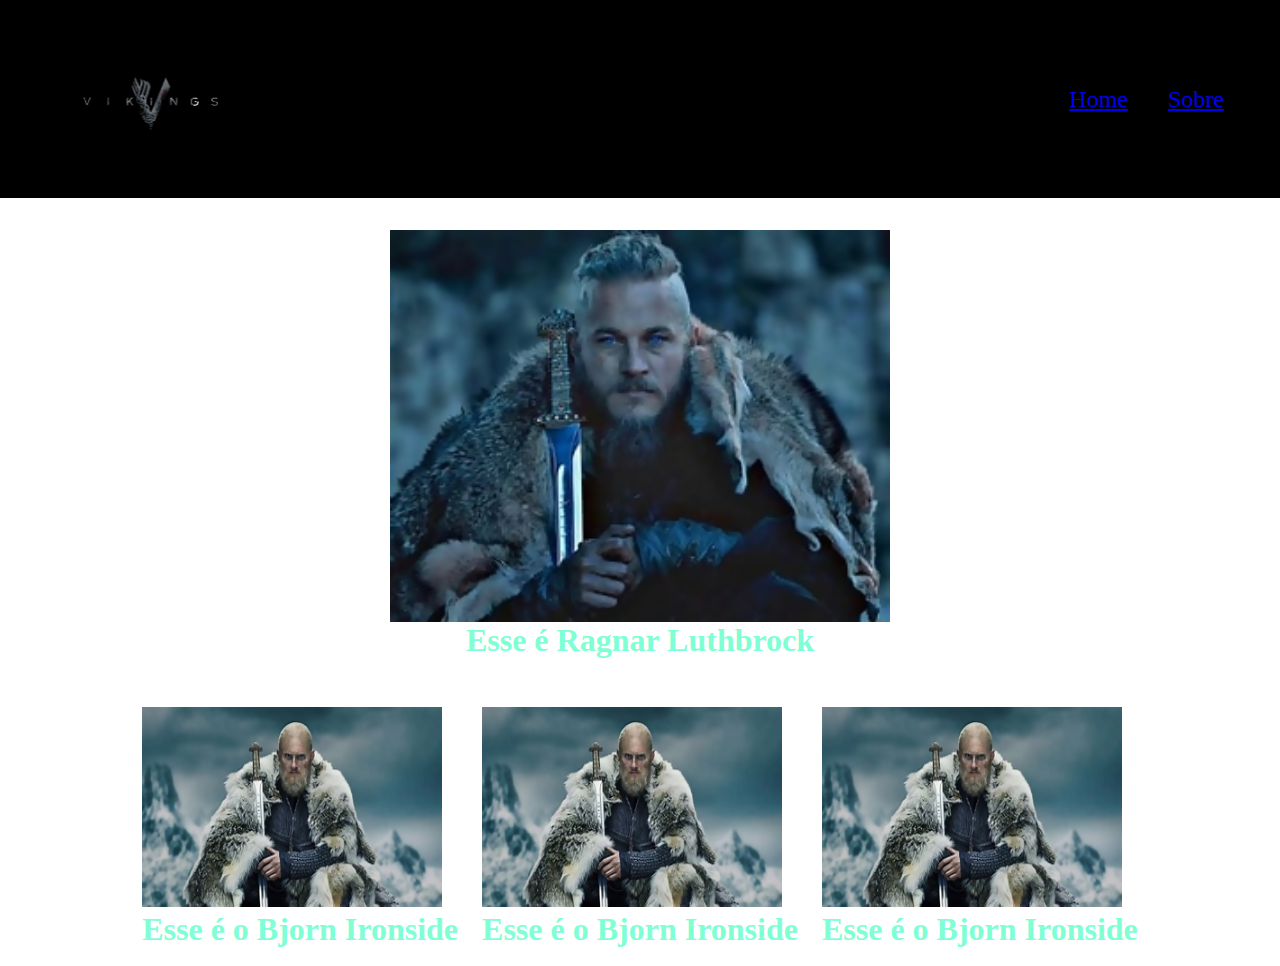
<file: index.html>
<!DOCTYPE html>
<html lang="pt-br">
<head>
    <link rel="stylesheet" href="./css/style.css">
    <meta charset="UTF-8">
    <meta http-equiv="X-UA-Compatible" content="IE=edge">
    <meta name="viewport" content="width=device-width, initial-scale=1.0">
    <title>Vikings</title>
</head>
<body>
    <header>
        <nav>
            <img id="logo" src="imagens/logoVikings-removebg-preview.png    " alt="Logo do Vikings">
            <ul>
                <a href="index.html"><li>Home</li></a>
                <a href="sobre.html"><li>Sobre</li></a>
            </ul>
        </nav>
    </header>
    <main>
        <img class="imgPrincipal" src="imagens/Ragnar.png" alt="imagem">
        <h1 class="titulo">Esse é Ragnar Luthbrock</h1>
        
        <section class="seçãoImagens">

            <div>
                <img class="seçãoImagens__img" src="imagens/Bjorn.png" alt="Bjorn">
                <h1 class="titulo">Esse é o Bjorn Ironside</h1>
                <p class="paragrafo">Filho de Ragnar</p>
            </div>

            <div>
                <img class="seçãoImagens__img" src="imagens/Bjorn.png" alt="Bjorn">
                <h1 class="titulo">Esse é o Bjorn Ironside</h1>
                <p class="paragrafo">Filho de Ragnar</p>
            </div>

            <div>
                <img class="seçãoImagens__img" src="imagens/Bjorn.png" alt="Bjorn">       
                <h1 class="titulo">Esse é o Bjorn Ironside</h1> 
                <p class="paragrafo">Filho de Ragnar</p>      
            </div>

        </section>
    </main>
</body>
</html>
</file>
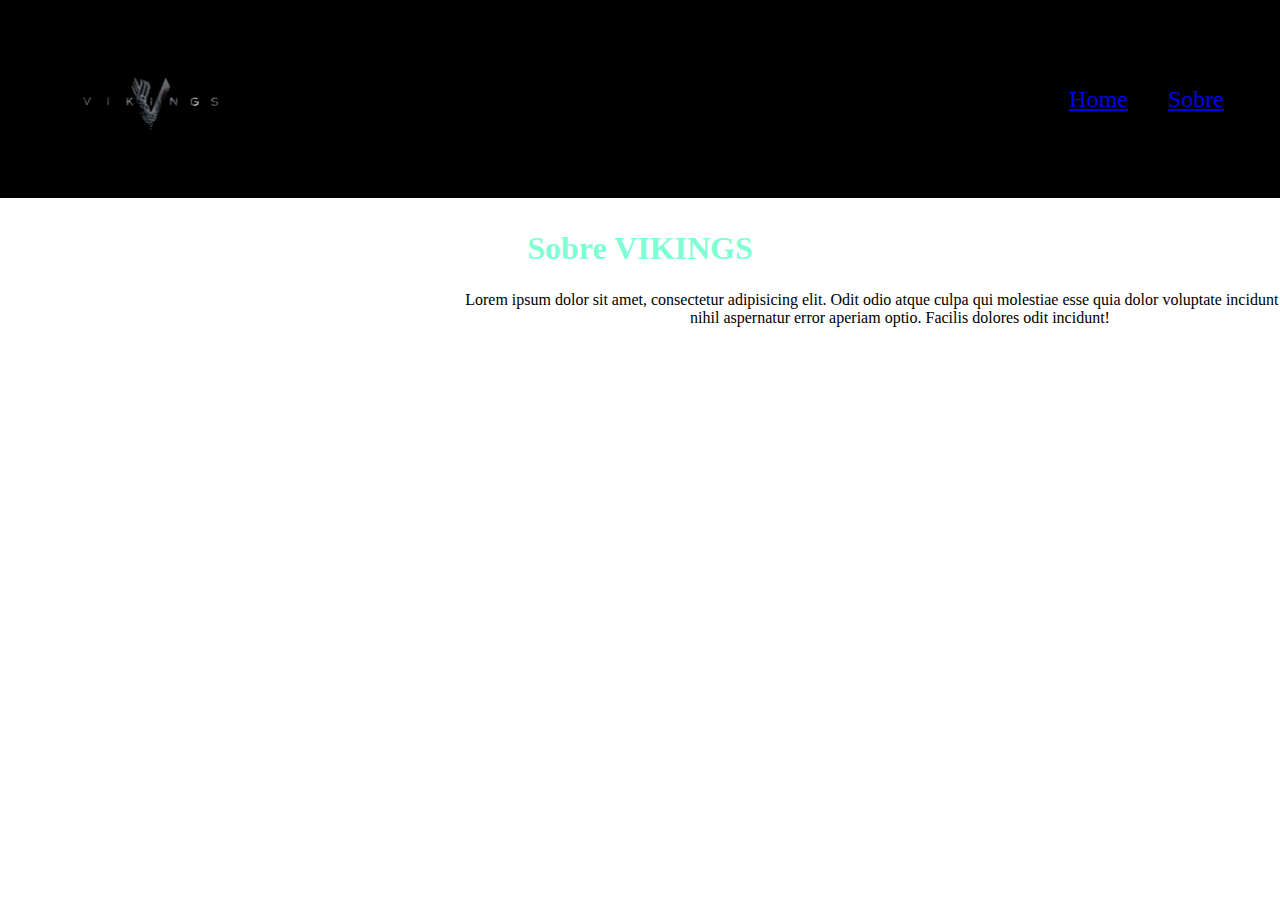
<file: sobre.html>
<!DOCTYPE html>
<html lang="pt-br">
<head>
    <link rel="stylesheet" href="./css/style.css">
    <meta charset="UTF-8">
    <meta http-equiv="X-UA-Compatible" content="IE=edge">
    <meta name="viewport" content="width=device-width, initial-scale=1.0">
    <title>Sobre</title>
</head>
<body>
    <header>
        <nav>
            <img id="logo" src="imagens/logoVikings-removebg-preview.png    " alt="Logo do Vikings">
            <ul>
                <a href="index.html"><li>Home</li></a>
                <a href="sobre.html"><li>Sobre</li></a>
            </ul>
        </nav>
    </header>

    <main>
        <h1 class="titulo">Sobre VIKINGS</h1>
        <p class="sobre">Lorem ipsum dolor sit amet, consectetur adipisicing elit. Odit odio atque culpa qui molestiae esse quia dolor voluptate incidunt id, nulla nihil aspernatur error aperiam optio. Facilis dolores odit incidunt!</p>
    </main>
</body>
</html>
</file>
<file: css/style.css>
@import "nav.css";
@import "imgPrincipal.css";
@import "seçãoImagens.css";

*{
    margin: 0%;
    padding: 0%;
}

main{
    margin-top: 32px;
    flex-direction: column;
    display: flex;
    width: 100%;
    height: 500px;
}

.titulo{
    color: aquamarine;
    text-align: center;
}

.paragrafo{
    color: white;
    text-align: center;
}

.sobre{
    margin-top: 24px;
    width: 900px;
    text-align: center;
    display: flex;
    margin-left: 450px;
}
</file>
